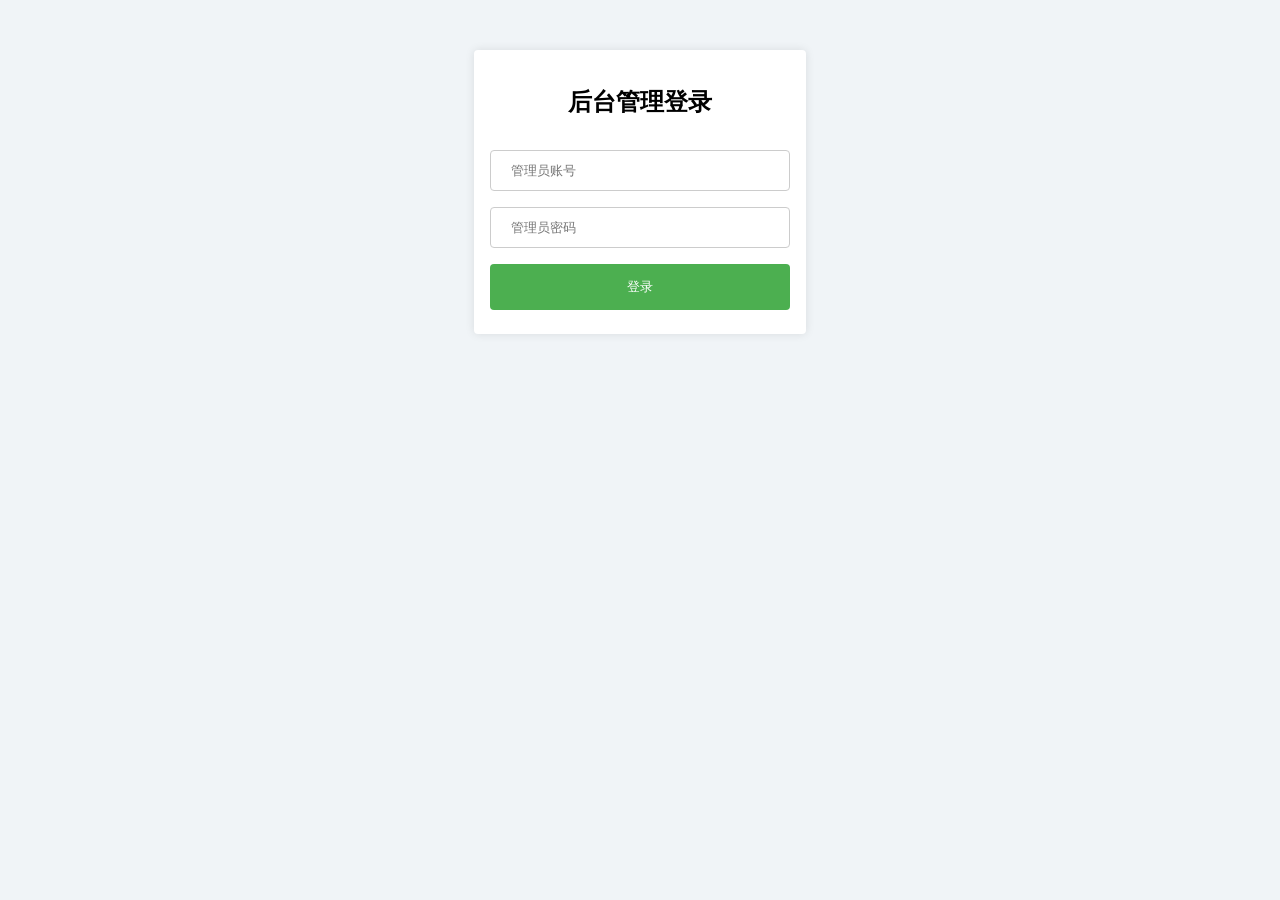
<file: admin/index.html>
<!DOCTYPE html>
<html>
  <head>
    <meta charset="utf-8" name="viewport" content="width=device-width, initial-scale=1, maximum-scale=1, user-scalable=no">
    <style>
      body {
        background-color: #f0f4f7;
        font-family: Arial, sans-serif;
      }
      .container {
        width: 300px;
        padding: 16px;
        background-color: white;
        border-radius: 4px;
        box-shadow: 0 0 10px rgba(0, 0, 0, 0.1);
        margin: 50px auto;
      }
      h2 {
        text-align: center;
        margin-bottom: 24px;
      }
      input[type="text"], input[type="password"] {
        width: 100%;
        padding: 12px 20px;
        margin: 8px 0;
        display: inline-block;
        border: 1px solid #ccc;
        box-sizing: border-box;
        border-radius: 4px;
      }
      button {
        background-color: #4CAF50;
        color: white;
        padding: 14px 20px;
        margin: 8px 0;
        border: none;
        cursor: pointer;
        width: 100%;
        border-radius: 4px;
      }
      button:hover {
        opacity: 0.8;
      }
    </style>
    <title>后台登录</title>
  </head>
  <body>
    <div class="container">
      <h2>后台管理登录</h2>
      <form class="zh_mm" method="post" action="sakura.php">
        <input class="zh" placeholder="管理员账号" name="zh" type="text" required />
        <input class="mm" placeholder="管理员密码" name="mm" type="password" required />
        <button type="submit">登录</button>
      </form>
    </div>
  </body>
</html>
</file>
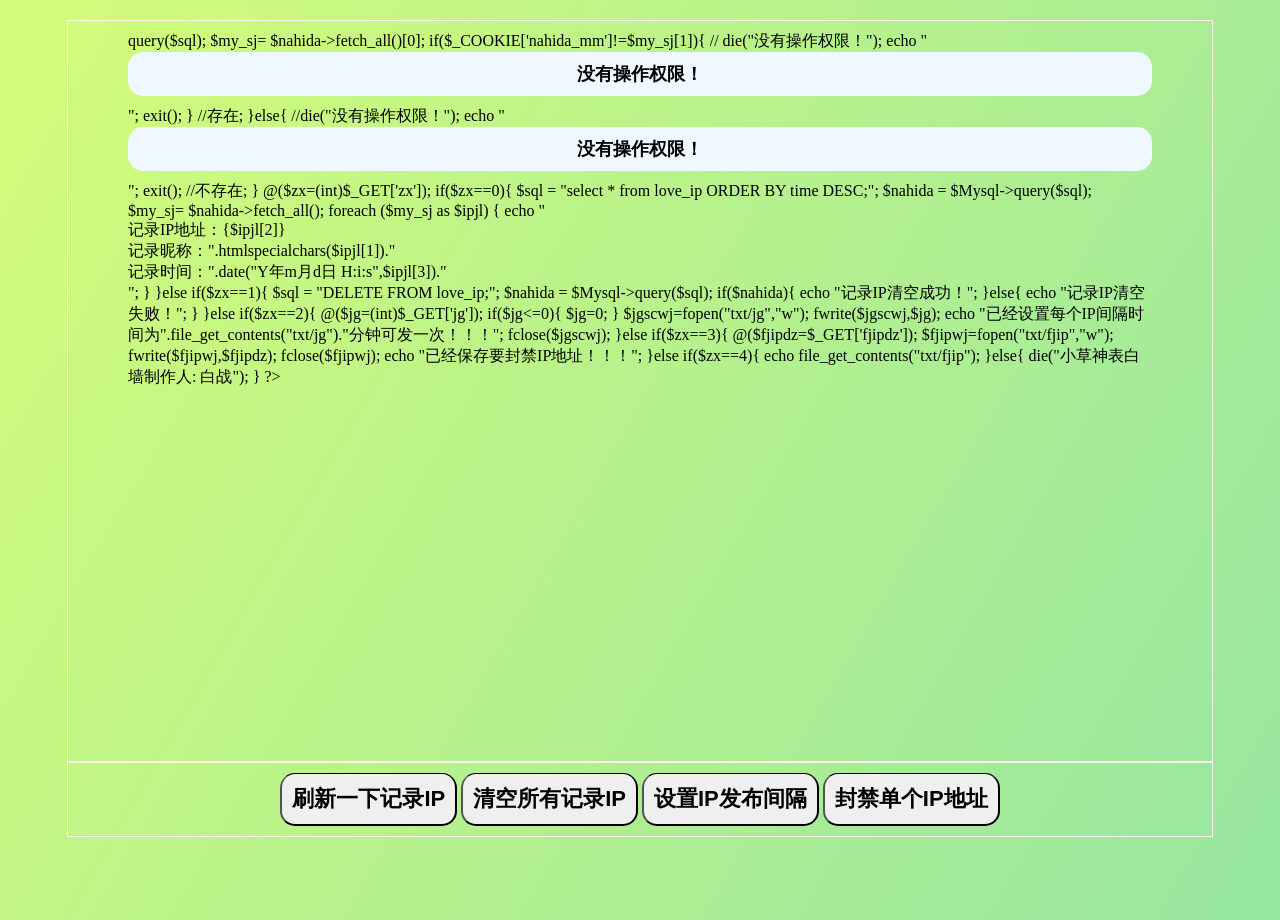
<file: admin/ipgl.html>
<!--
樱花表白墙制作人: 樱振宇
制作人QQ: 3152680200
-->
<!DOCTYPE html>
<html>
	<head>
		<meta charset="utf-8">
		<title>IP管理</title>
		<style>
			* {
				margin: 0;
				padding: 0;
			}

			html,body{
				height: 100%;
				background-image: linear-gradient(120deg, #d4fc79 0%, #96e6a1 100%);
			}

			.ipkj{
				padding: 10px 60px;
				margin: 20px auto 0;
				width: 80%;
				height: 80%;
				border: 1px seashell solid;
			}

			.ipsz{
				padding: 10px 60px;
				margin: 20px auto 0;
				width: 80%;
				border: 1px seashell solid;
				text-align: center;
				margin: 0 auto;
				/*height: 100%;*/
			}

			.ip {
				margin-bottom: 10px;
				padding: 10px;
				background-color: aliceblue;
				border-radius: 15px;
			}

			.ip p {
				font-size: 18px;
				font-weight: 900;
			}

			button {
				border-top: 1px #000 solid;
				padding: 10px;
				border-radius: 15px;
				font-weight: 900;
			}
			.szan{
				font-size: 22px;
			}
			.fjip {
				font-size: 18px;
				overflow: hidden;
				background-color: rgba(0, 0, 0, 0.6);
				position: fixed;
				width: 100%;
				height: 0;
				top: 0;
			}

			.fj_ip {
				padding: 10px;
				border-radius: 10px;
				background-image: linear-gradient(to top, #cfd9df 0%, #e2ebf0 100%);
				width: 500px;
				margin: 100px auto;
			}

			.fj_ip p {
				font-weight: 900;
			}

			textarea {
				width: 100%;
				height: 500px;
				font-weight: 900;
				font-size: 20px;
			}
		</style>
		<script>
			function ajax(url,yingzhenyu,sakura){
		       var ajax = new XMLHttpRequest();
		       ajax.open('GET',url, true);
			   ajax.send(); //发送请求
			   ajax.onreadystatechange = function(){
				    if (ajax.readyState == 4) {
					if (ajax.status == 200) {
						var ajax_fhz = ajax.responseText;
						yingzhenyu(ajax_fhz);
				  	}else{
						sakura();
			       	}
		       		}
				}
		    }


			window.onload = function() {
/*
				var ipkj = document.getElementById("ip-kj");
				var kjgd=  window.screen.availHeight-100;
				ipkj.style.height=kjgd+"px";
*/
				var ipkj = document.getElementById("ipkj");
				ipkj.innerHTML = "<div class='ip'><p style='text-align: center;'>正在加载记录IP地址，请稍等...</p></div>";
				ajax('../api/yzy/ipjl.php?zx=0',function(ajax_fhz){
					ipkj.innerHTML = ajax_fhz;
		   		},function(){alert("QWQ执行操作失败！！！");});
/*				ajax.open('GET', '../api/yzy/ipjl.php?zx=0', true);
				ajax.send(); //发送请求
				ajax.onreadystatechange = function() {
					if (ajax.readyState == 4) {
						if (ajax.status == 200) {
							var ajax_fhz = ajax.responseText;
							ipkj.innerHTML = ajax_fhz;
						} else {
							ipkj.innerHTML = "<div class='ip'><p style='text-align: center;'>加载记录的IP失败!!!</p></div>";
						}
					}
				}
*/
			};
		</script>
	</head>
	<body>
		<div class="fjip">
			<div class="fj_ip">
				<p>封禁IP：</p>
				<textarea id="fjip" style="resize: none;"
					placeholder="多个IP需要用“|”符号来分隔开,例如这样写: 192.168.0.0|192.168.0.1|..."></textarea>
				<p style="text-align: center;">
					<button onclick="fjipbc();">保存需要封禁IP地址</button> <button onclick="fjip(0);">返回IP记录界面</button>
				</p>
			</div>
		</div>
		<div class="ipkj" id="ipkj" style="overflow-y:scroll;">
			<div class="ip">
				<p>记录IP地址：127.0.0.1
				<p>记录昵称：樱振宇</p>
				<p>记录时间：0000年00月00日 00:00:00</p>
			</div>
		</div>
		<div class="ipsz">
			<button class="szan" onclick="yingzhenyu();">刷新一下记录IP</button>
			<button class="szan" onclick="qk();">清空所有记录IP</button>
			<button class="szan" onclick="sjjg();">设置IP发布间隔</button>
			<button class="szan" onclick="fjip(1);">封禁单个IP地址</button>
		</div>
		<script>
			function fjipbc(){
				var fjip = document.getElementById("fjip");
				ajax('../api/yzy/ipjl.php?zx=3&fjipdz=' + fjip.value,function(ajax_fhz){
					alert(ajax_fhz);
			   	},function(){alert("封禁IP保存失败！！！");});
			}

			function sjjg() {
				var jgsj = prompt('请输入每个IP间隔多少时间发布一次内容!默认0(分钟)：');
				if(jgsj!=null){
					ajax('../api/yzy/ipjl.php?zx=2&jg=' + Number(jgsj),function(ajax_fhz){
						alert(ajax_fhz);
			   		},function(){alert("IP间隔操作设置失败！！！");});
				}
			}

			function qk() {
				var ipkj = document.getElementById("ipkj");
				ajax('../api/yzy/ipjl.php?zx=1',function(ajax_fhz){
						if (ajax_fhz == "记录IP清空成功！") {
						ipkj.innerHTML = "";
						alert(ajax_fhz);
						} else {
							alert(ajax_fhz);
						}
			   	},function(){alert("IP清空操作失败！！！");});
			}

			function yingzhenyu() {
				var ipkj = document.getElementById("ipkj");
				ipkj.innerHTML = "<div class='ip'><p style='text-align: center;'>正在加载记录IP地址，请稍等...</p></div>";
				ajax('../api/yzy/ipjl.php?zx=0',function(ajax_fhz){
					ipkj.innerHTML = ajax_fhz;
		   		},function(){
		   			ipkj.innerHTML = "<div class='ip'><p style='text-align: center;'>加载记录的IP失败！</p></div>";
		   		});

			}

			function fjip(yzy) {
				var hqjd = document.getElementsByClassName('fjip')[0];
				if (yzy == 0) {
					hqjd.style.height = "0";
				}else{
					hqjd.style.height = "100%";
					var fjip = document.getElementById("fjip");
					ajax('../api/yzy/ipjl.php?zx=4',function(ajax_fhz){
						if(ajax_fhz=="<div class='ip'><p style='text-align: center;'>没有操作权限！</p></div>") {
							hqjd.style.height = "0";
							alert("没有操作权限！");
						}else{
							fjip.value=ajax_fhz;
						}

			   		},function(){alert("获取历史封禁IP失败!");hqjd.style.height = "0";});

				}
			}
		</script>
	</body>
</html>
</file>
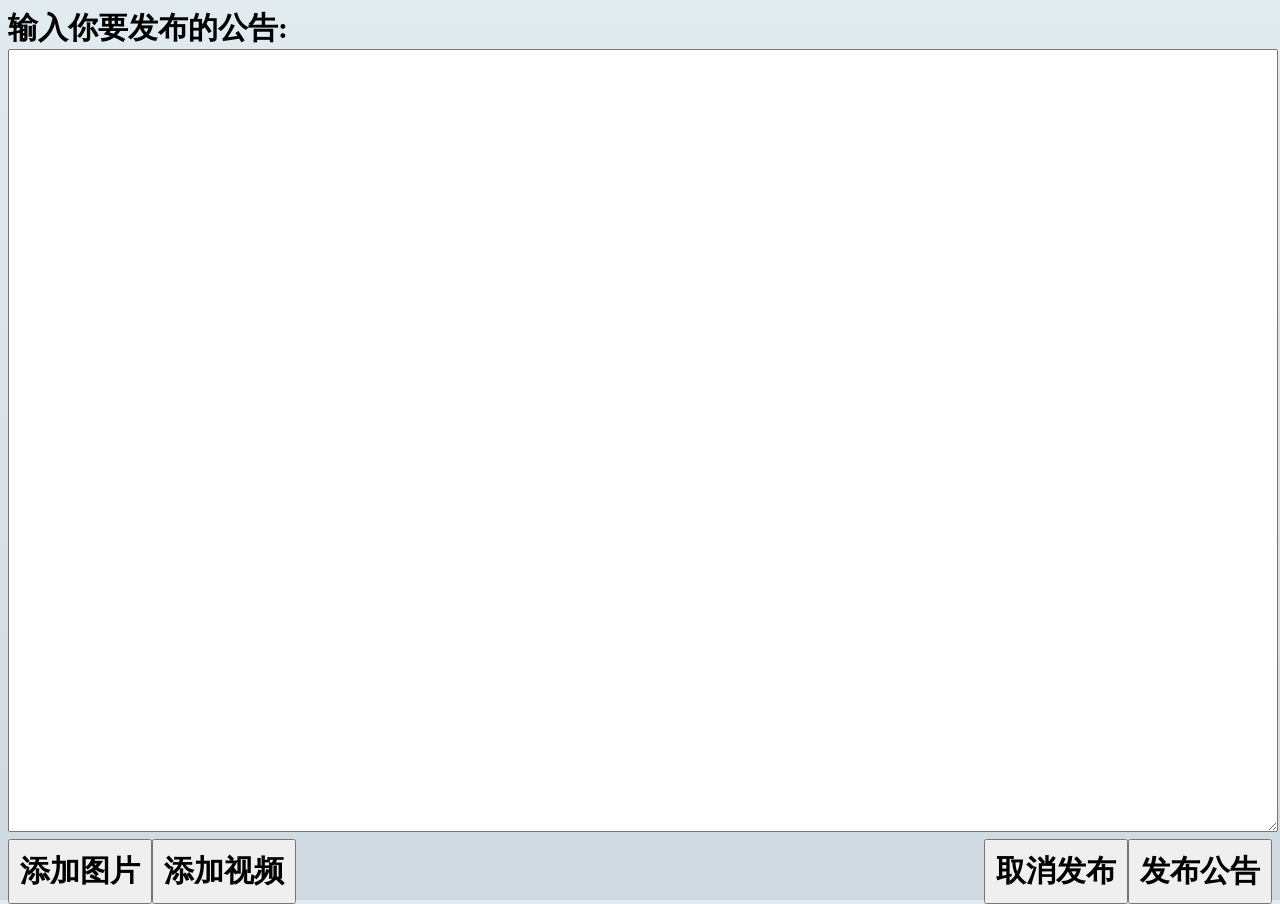
<file: admin/tjgg.html>
<!DOCTYPE html>
<html>
	<head>
		<meta charset="utf-8">
		<title>添加公告</title>
		<style>/
			*{
				margin: 0;
				padding: 0;
			}
			html{
				height: 100%
			}
			body{
				background-image: linear-gradient(to top, #cfd9df 0%, #e2ebf0 100%);
			}
			textarea{
				width:100%;
				height: 777px;
				font-size: 30px;
				color: blue;
			}
			button{
				font-size: 30px;
				font-weight: 900;
				padding: 10px;
				float: right;
			}
		</style>
	</head>
	<body>
		<div style="font-size:30px;font-weight: 900;">输入你要发布的公告:</divs>
		<center>
		<textarea id='text'></textarea>
		<br/>
		</center>
		<button onClick="fb();">发布公告</button> 
		 <button onClick="qx();">取消发布</button>
		<button  style="float: left;" onClick="tjtp();">添加图片</button>
		<button  style="float: left;" onClick="tjsp();">添加视频</button>
		<script>
			function qx(){
				if (confirm("您确定要关闭本页吗？")) { 
				history.go(-1);
				}
			}
			function fb(){
				var text=document.getElementById('text');
				if(text.value==""){
					alert("需要发布公告内容还没有输入呢！无法发布公告！");
				}else{
					var text=document.getElementById('text');
					//alert(text.value);
					window.location.replace("../api/tj.php?wan=2&text="+text.value);
				}
			}
			function tjtp(){
				var tplj=prompt("请输入图片链接！");
				if(tplj){
					var text=document.getElementById('text');
					text.value=text.value + '<img width="330px" src="'+tplj+'" />';
				}
			}
			function tjsp(){
				var splj=prompt("请输入图片链接！");
				if(splj){
					var text=document.getElementById('text');
					text.value=text.value + '<video src="'+splj+'" type="video/mp4" width="100%" controls="controls">小草神表白墙</video>';
				}
			}
		</script>
	</body>
</html>
</file>
